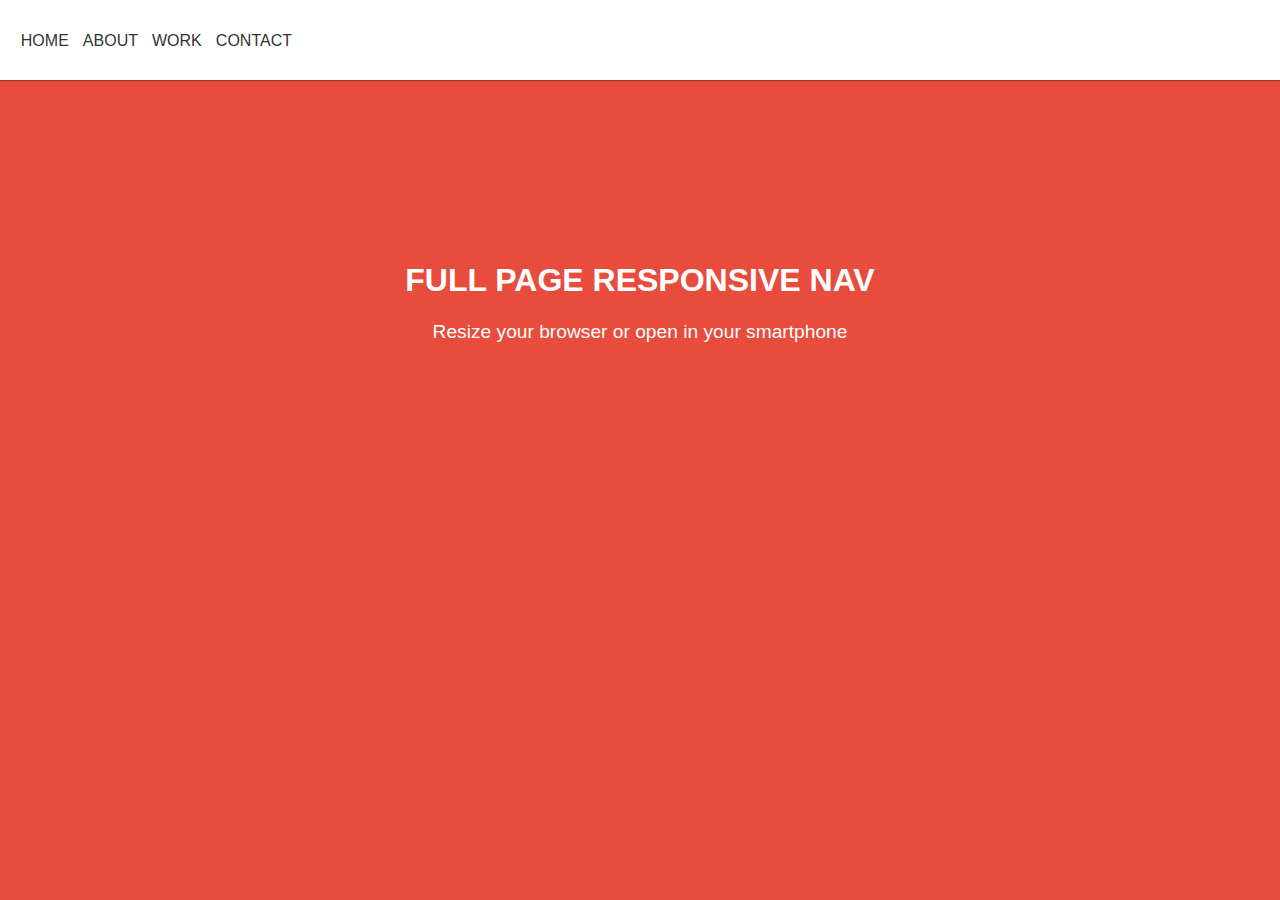
<file: index.html>
<!DOCTYPE html>
<html lang="en">
<head>
    <meta charset="UTF-8">
    <title>Responsive Menu</title>
    <meta name="viewport" content="">
    <link rel="stylesheet" href="css/app.css">
</head>
<body>
    <header class="header">
        <!-- Icon Menu -->
        <a href="#" class="menu-icon" id="menu">
          <span class="menu-icon--bar" id="menu-icon"></span>
        </a>

        <!-- Liens Menu -->
        <nav class="nav" id="nav">
            <div class="nav--items">
                <a href="#">Home</a>
                <a href="">About</a>
                <a href="">Work</a>
                <a href="">Contact</a>
            </div>
        </nav>
    </header>

    <section>
        <h1>Full Page Responsive Nav</h1>
        <h2>Resize your browser or open in your smartphone</h2>
    </section>


    <!-- Scripts -->
    <script src="https://ajax.googleapis.com/ajax/libs/jquery/1.11.1/jquery.min.js"></script>
    <script src="js/app.js"></script>

</body>
</html>
</file>
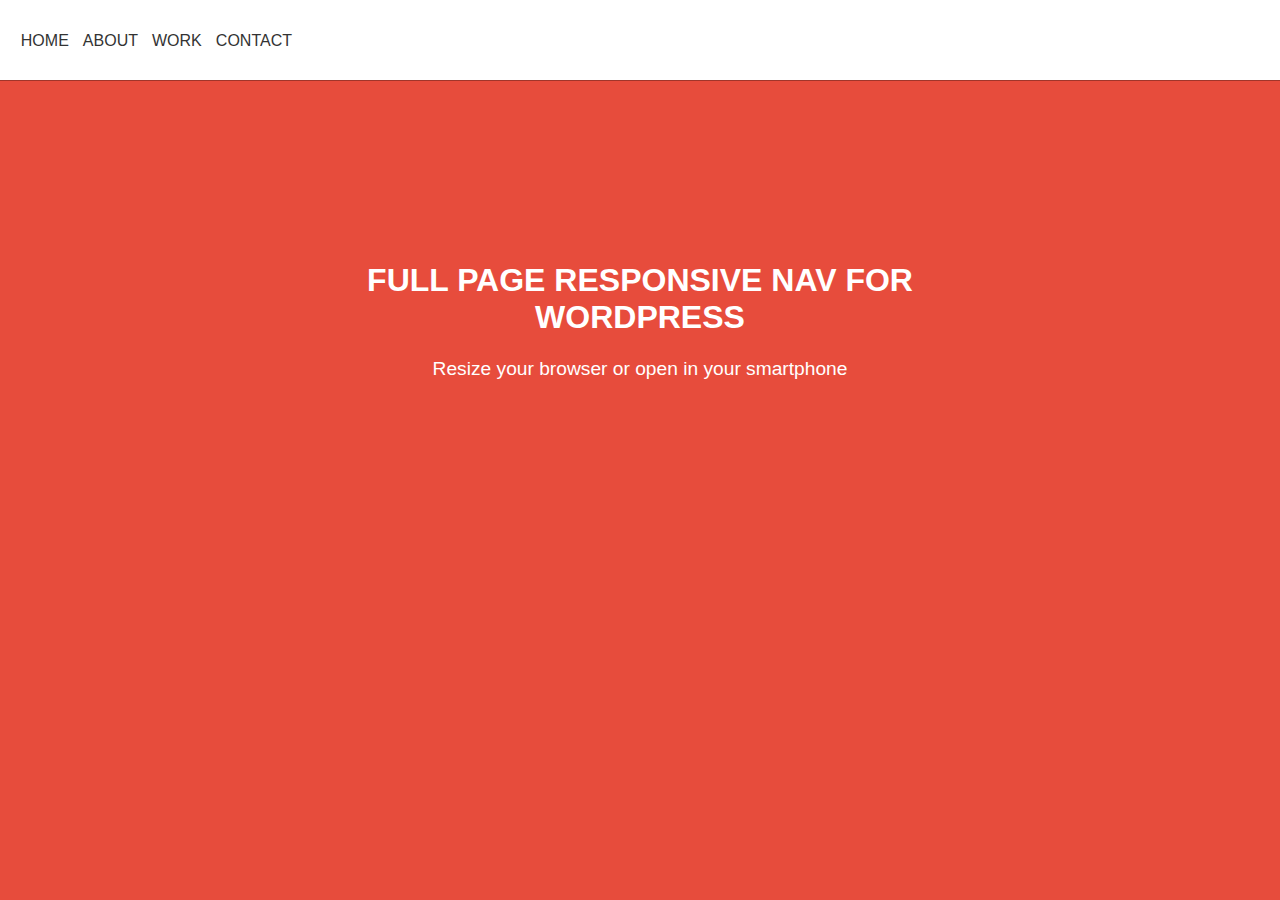
<file: menu-wordpress.html>
<!DOCTYPE html>
<html lang="en">
<head>
    <meta charset="UTF-8">
    <title>Responsive Menu</title>
    <meta name="viewport" content="">
    <link rel="stylesheet" href="css/app.css">
</head>
<body>
    <header class="header">
        <!-- Icon Menu -->
        <a href="#" class="menu-icon" id="menu">
          <span class="menu-icon--bar" id="menu-icon"></span>
        </a>

        <!-- Liens Menu -->
        <nav class="nav" id="nav">
            <ul class="nav--items">
                <li><a href="#">Home</a></li>
                <li><a href="">About</a></li>
                <li><a href="">Work</a></li>
                <li><a href="">Contact</a></li>
            </ul>
        </nav>
    </header>

    <section>
        <h1>Full Page Responsive Nav for Wordpress</h1>
        <h2>Resize your browser or open in your smartphone</h2>
    </section>


    <!-- Scripts -->
    <script src="https://ajax.googleapis.com/ajax/libs/jquery/1.11.1/jquery.min.js"></script>
    <script src="js/app.js"></script>

</body>
</html>
</file>
<file: css/app.css>
body {
  font-family: helvetica, sans-serif;
  padding: 0;
  margin: 0;
  background: #e74c3c; }

.header {
  height: 80px;
  width: 100%;
  background: #FFF;
  border-bottom: 1px solid #a1352a; }

.menu-icon {
  display: none;
  position: absolute;
  right: 15px;
  top: 15px;
  padding: 20px;
  z-index: 3; }
  @media screen and (max-width: 600px) {
    .menu-icon {
      display: block; } }

.menu-icon--bar {
  display: block;
  width: 24px;
  height: 4px;
  background: #e74c3c; }
  .menu-icon--bar:after, .menu-icon--bar:before {
    content: '';
    position: absolute;
    display: block;
    width: 24px;
    height: 4px;
    background: #e74c3c;
    -moz-transition-duration: 0.3s;
    -o-transition-duration: 0.3s;
    -webkit-transition-duration: 0.3s;
    transition-duration: 0.3s; }
  .menu-icon--bar:before {
    margin-top: -8px; }
  .menu-icon--bar:after {
    margin-top: 8px; }
  .menu-icon--bar.show {
    background-color: transparent; }
    .menu-icon--bar.show:before {
      margin-top: 0;
      background: #e74c3c;
      -moz-transform: rotate(-45deg);
      -ms-transform: rotate(-45deg);
      -webkit-transform: rotate(-45deg);
      transform: rotate(-45deg); }
    .menu-icon--bar.show:after {
      margin-top: 0;
      background: #e74c3c;
      -moz-transform: rotate(45deg);
      -ms-transform: rotate(45deg);
      -webkit-transform: rotate(45deg);
      transform: rotate(45deg); }

.nav {
  padding: 2rem 1rem; }
  .nav a {
    text-decoration: none;
    display: inline-block;
    text-transform: uppercase;
    color: #333;
    border-bottom: 3px solid transparent;
    padding: 0 .3rem; }
  @media screen and (max-width: 600px) {
    .nav {
      position: fixed;
      visibility: hidden;
      opacity: 0;
      left: 0;
      right: 0;
      top: 0;
      bottom: 0;
      background: rgba(255, 255, 255, 0.9);
      text-align: left;
      z-index: 2;
      -moz-transition: opacity 0.2s ease-in-out;
      -o-transition: opacity 0.2s ease-in-out;
      -webkit-transition: opacity 0.2s ease-in-out;
      transition: opacity 0.2s ease-in-out; }
      .nav a {
        font-size: 2rem;
        display: block;
        margin: 1rem 0;
        border-bottom: none;
        -moz-transition: margin-left 0.2s ease-in-out;
        -o-transition: margin-left 0.2s ease-in-out;
        -webkit-transition: margin-left 0.2s ease-in-out;
        transition: margin-left 0.2s ease-in-out; }
        .nav a:hover {
          margin-left: 1rem; }
      .nav.show {
        opacity: 1;
        visibility: visible; } }

.nav--items {
  padding: 0;
  margin: 0;
  list-style: none; }
  .nav--items li {
    display: inline-block; }
  @media screen and (max-width: 600px) {
    .nav--items li {
      display: block; } }

section {
  text-align: center;
  max-width: 600px;
  margin: 5rem auto;
  padding: 5rem; }

h1 {
  text-transform: uppercase;
  color: #FFF; }

h2 {
  color: #FFF;
  font-size: 1.2rem;
  font-weight: lighter; }
</file>
